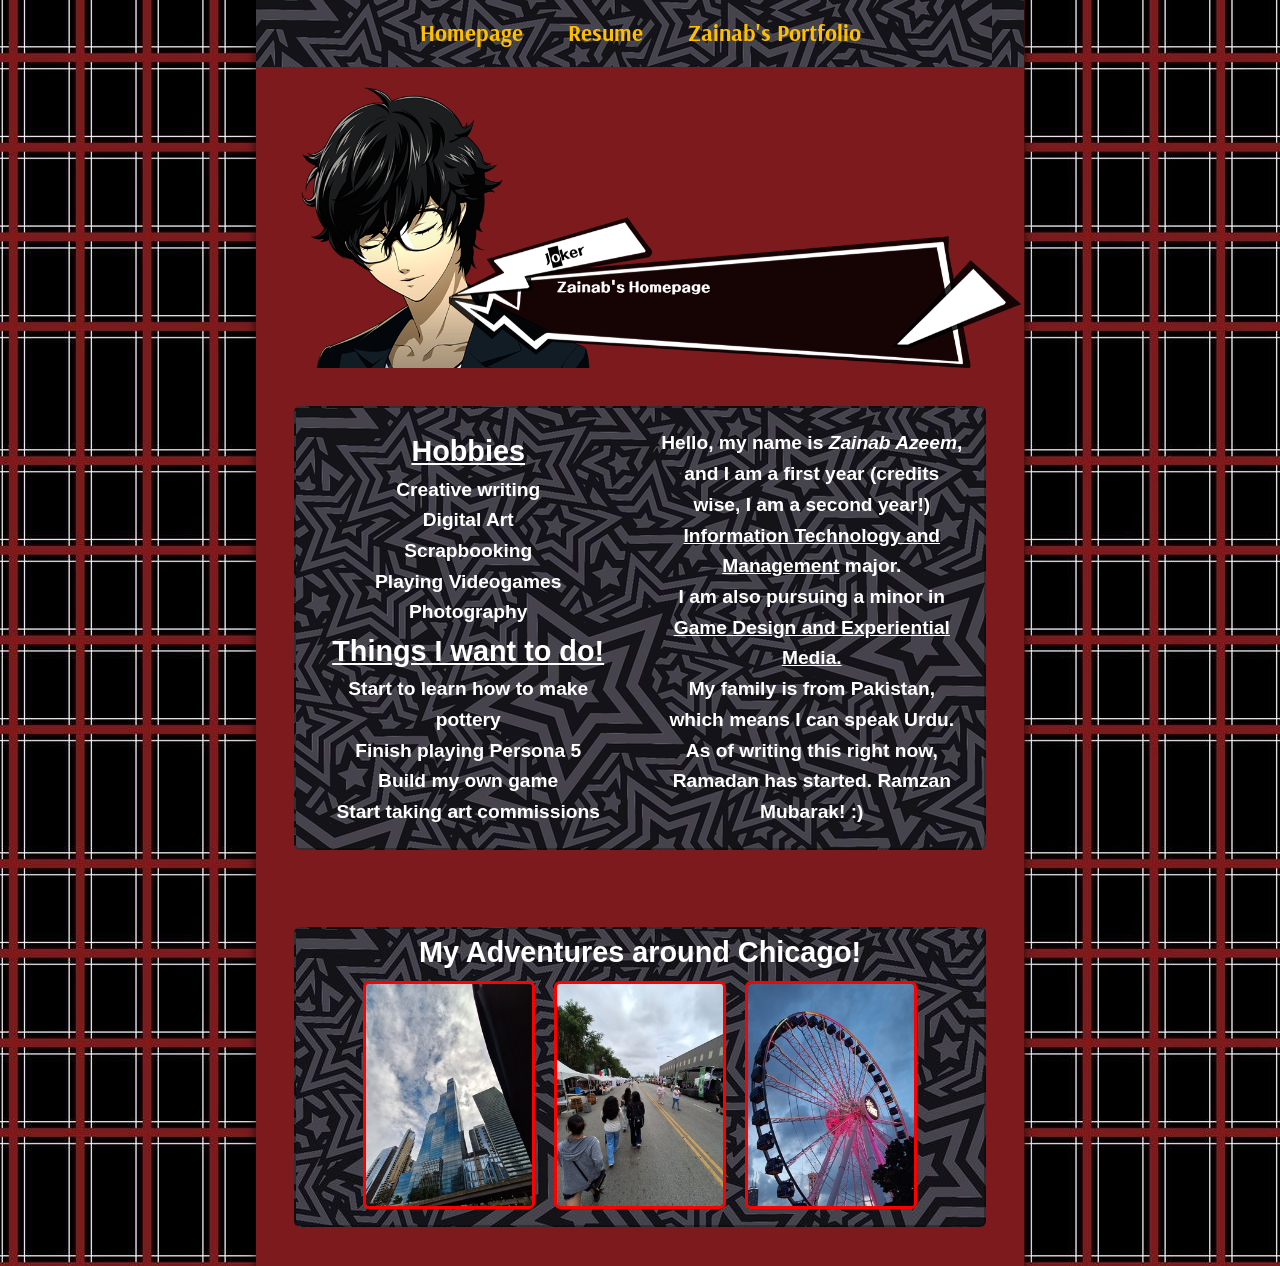
<file: index.html>
<!DOCTYPE html>
<html lang="en">

  <head>
    <meta charset="utf-8">
    <title>Homepage</title>
    <link rel="stylesheet" type="text/css" href="css/reset.css">
    <link rel="stylesheet" type="text/css" href="css/styles.css">
  </head>
  
  <body>
    <div class="homepage-wrapper">
        <nav>
          <ul>
            <li><a href="index.html">Homepage</a></li>
            <li><a href="resume.html">Resume</a></li>
            <li><a href="portfolio.html">Zainab's Portfolio</a></li>
          </ul>
        </nav>
      <img src="media/firstbanner.png" alt="A dialouge box that says <q>Zainab's Homepage.</q>. There is a portrait of Joker from Persona 5. ">
      <div class="text">
        <div class="intro">
          <p>Hello, my name is <i>Zainab Azeem</i>, and I am a first year (credits wise, I am a second year!) <u>Information Technology and Management</u> major.</p>
          <p>I am also pursuing a minor in <u>Game Design and Experiential Media.</u></p>
          <p>My family is from Pakistan, which means I can speak Urdu. As of writing this right now, Ramadan has started. Ramzan Mubarak! :)</p>
        </div>
        <div class="hobbies">
          <h2><u>Hobbies</u></h2>
            <ul>
              <li>Creative writing</li>
              <li>Digital Art</li>
              <li>Scrapbooking</li>
              <li>Playing Videogames</li>
              <li>Photography</li>
            </ul>
          <h2><u>Things I want to do!</u></h2>
          <ul>
            <li>Start to learn how to make pottery</li>
            <li>Finish playing Persona 5</li>
            <li>Build my own game</li>
            <li>Start taking art commissions</li>
          </ul>
        </div>
      </div>
      
      <div class="gallery">
      <h2>My Adventures around Chicago!</h2>
      <img src="media/skyline.jpg" alt="A photo of a building in Chicago">
      <img src="media/chinatown.jpg" alt="A photo of people walking around during a festival">
      <img src="media/ferris.jpg" alt="A photo of the ferris wheel at Navy Pier">
      </div>
    </div>
  </body>

</html>
</file>
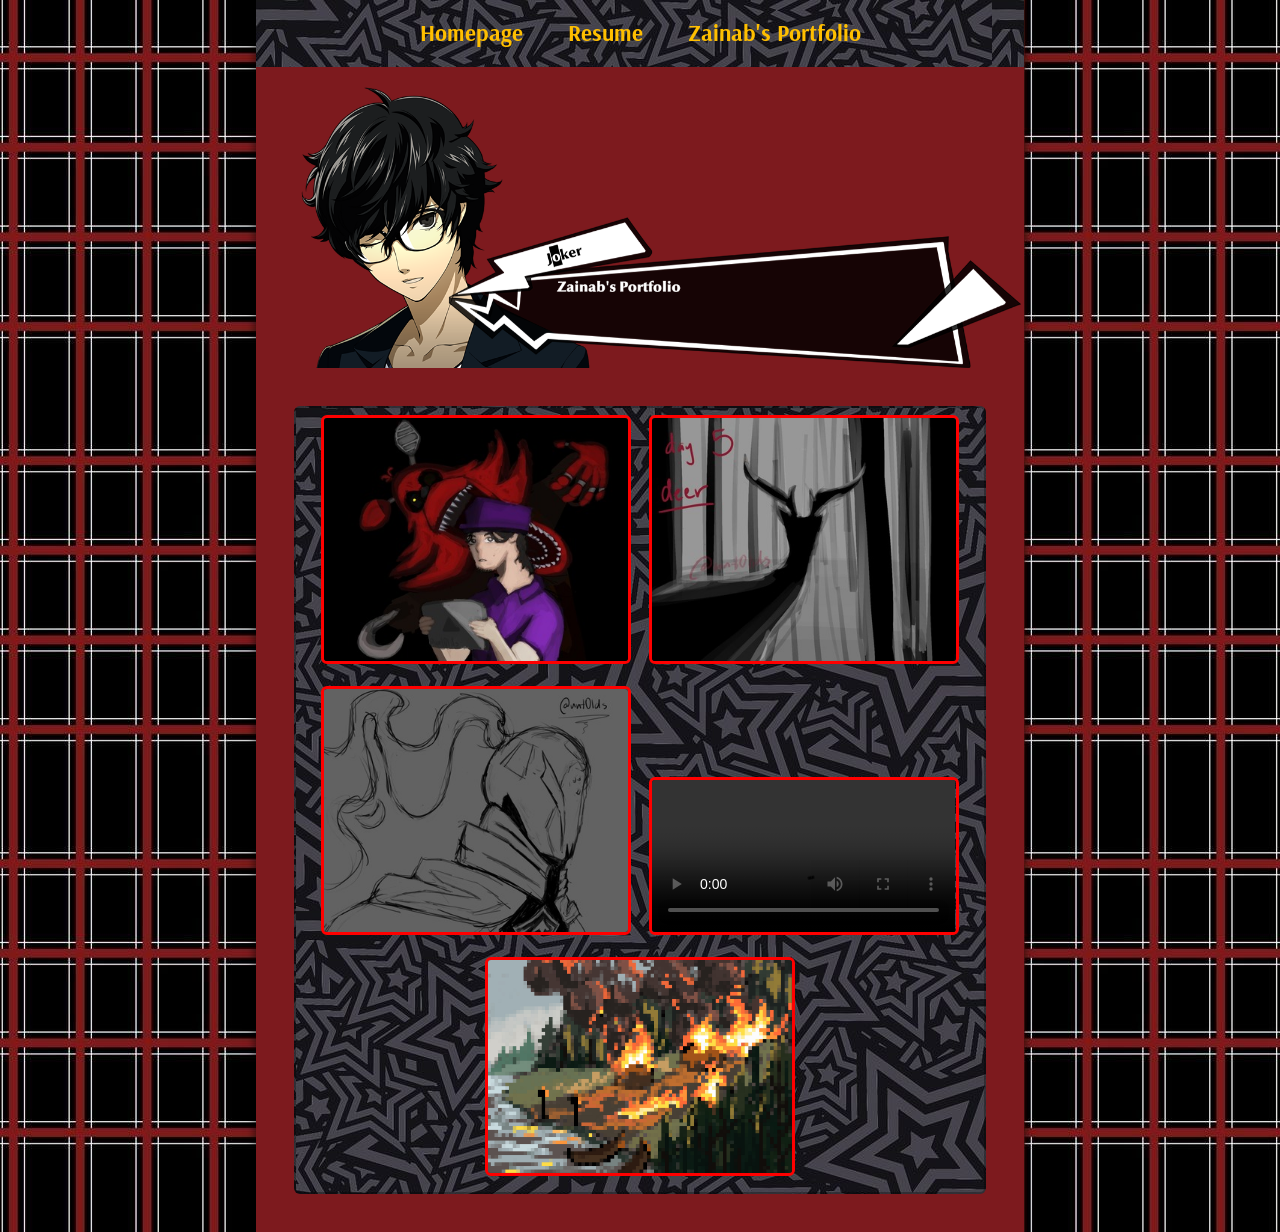
<file: portfolio.html>
<!DOCTYPE html>
<html lang="en">

  <head>
    <meta charset="utf-8">
    <title>Zainab's portfolio</title>
    <link rel="stylesheet" type="text/css" href="css/reset.css">
    <link rel="stylesheet" type="text/css" href="css/styles.css">
  </head>
  
  <body>
    <div class="portfolio-wrapper">
        <nav>
          <ul>
            <li><a href="index.html">Homepage</a></li>
            <li><a href="resume.html">Resume</a></li>
            <li><a href="portfolio.html">Zainab's Portfolio</a></li>
          </ul>
        </nav>
      <img src="media/secondbanner.png" alt="A dialouge box that says <q>Zainab's Portfolio.</q>. There is a portrait of Joker from Persona 5. ">
      <div class="images">  
          <img src="media/foxy.jpg" alt="a digital drawing of foxy, and the security guard. The light is on the security guard, and Foxy's mouth is wide open">
          <img src="media/day5inktober.jpg" alt="A digital drawing of a silhouette deer in the woods. there is text that says, Day 5, inktober.">
          <img src="media/sssketch.jpg" alt="A digital drawing of Silent Salt from the game Cookie Run Kingdom.">
          <video controls>
            <source src="media/tiktok.mp4" type="video/mp4">
          </video>
          <a href="https://nchiza-iit.itch.io/can-you-canoe?secret=mzERCTVjlWfUiki4pUaGFVv4U0"><img src="media/projectlink.jpg" alt="Link to game."></a>
      </div>
    </div>  
  </body>

</html>
</file>
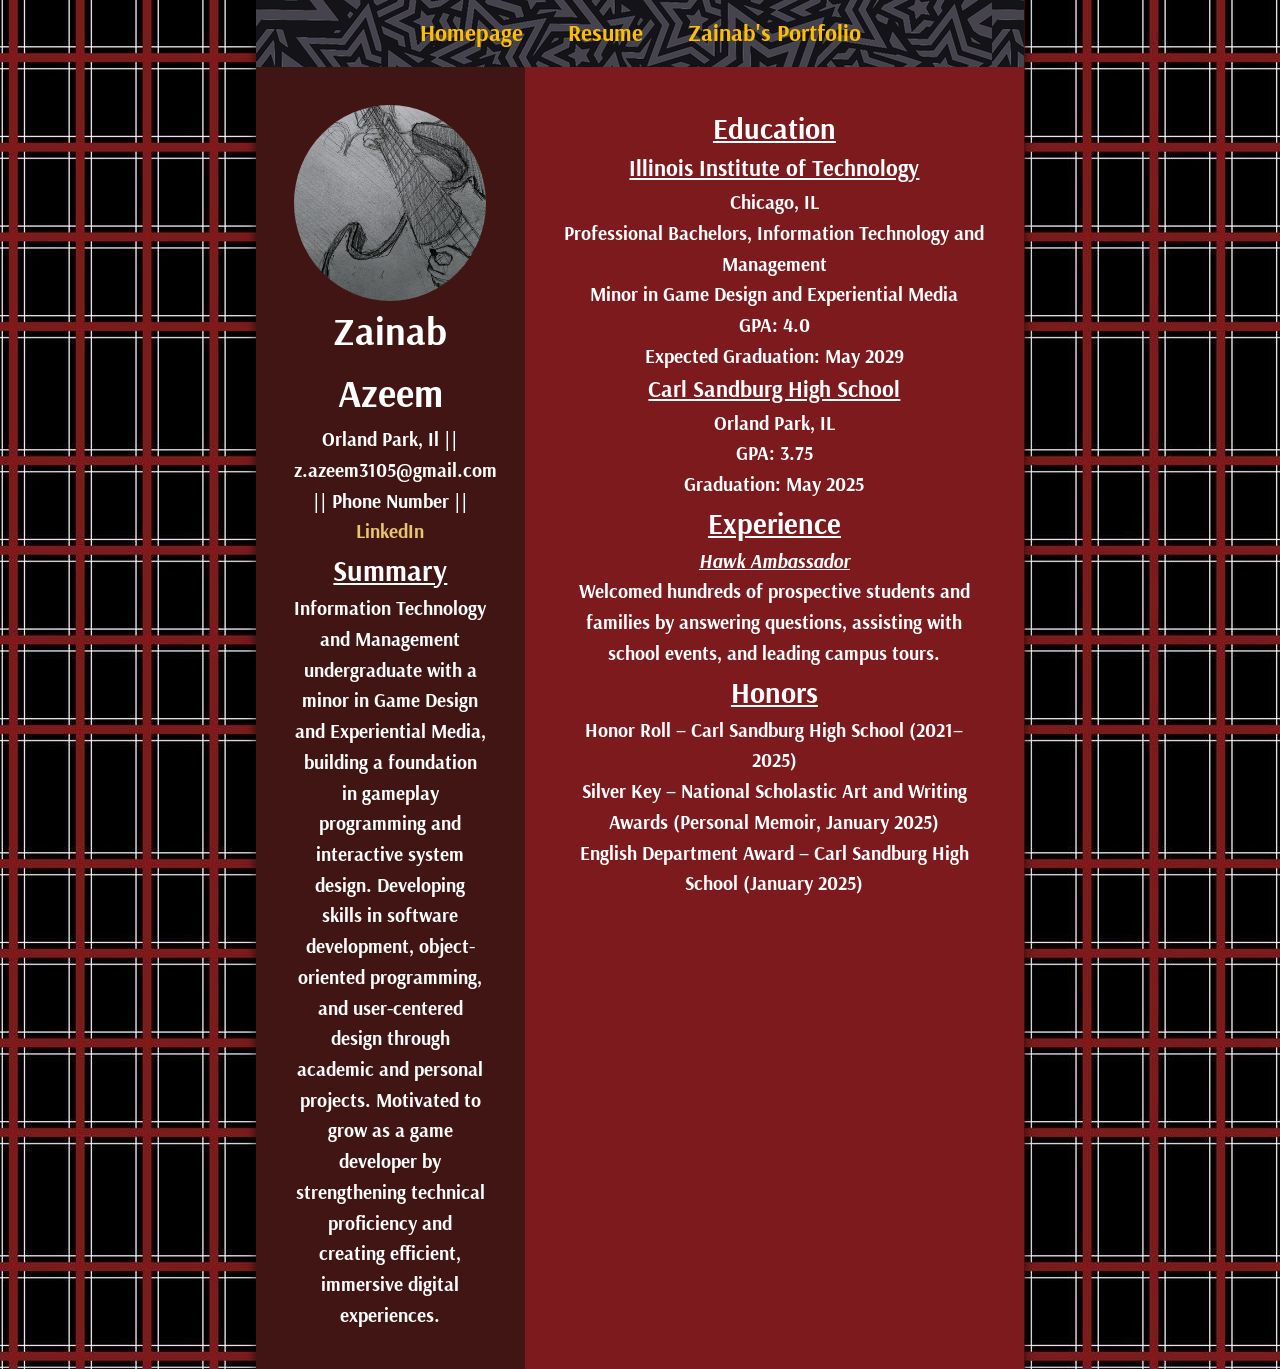
<file: resume.html>
<!DOCTYPE html>
<html lang="en">

  <head>
    <meta charset="utf-8">
    <title>Zainab Azeem - Resume</title>
    <link rel="stylesheet" type="text/css" href="css/reset.css">
    <link rel="stylesheet" type="text/css" href="css/styles.css">
  </head>
  
  <body>
    <div class="resume-wrapper">
        <nav>
          <ul>
            <li><a href="index.html">Homepage</a></li>
            <li><a href="resume.html">Resume</a></li>
            <li><a href="portfolio.html">Zainab's Portfolio</a></li>
          </ul>
        </nav>
      <div class="column1">
        <div class="drawing"><img src="media/drawing.jpg" alt="A traditional drawing of a person playing a guitar into a microphones."></div>
        <h1>Zainab Azeem</h1>
        <p><strong>Orland Park, Il || z.azeem3105@gmail.com || Phone Number || <a href="https://www.linkedin.com/in/zainab-azeem-9589a235a">LinkedIn</a></strong></p>
        <h2><u>Summary</u></h2>
        <p>
          Information Technology and Management undergraduate with a minor in Game Design and Experiential Media, building 
          a foundation in gameplay programming and interactive system design. Developing skills in software development, 
          object-oriented programming, and user-centered design through academic and personal projects. Motivated to grow 
          as a game developer by strengthening technical proficiency and creating efficient, immersive digital experiences.
        </p>
      </div>
        
      <div class="column2">
        <div id="education">
          <h2><u>Education</u></h2>
            <h3><u>Illinois Institute of Technology</u></h3>
            <ul>
              <li>Chicago, IL</li>
              <li>Professional Bachelors, Information Technology and Management</li>
              <li>Minor in Game Design and Experiential Media</li>
              <li>GPA: 4.0 </li>
              <li>Expected Graduation: May 2029</li>
            </ul>
            <h3><u>Carl Sandburg High School</u></h3>
            <ul>
              <li>Orland Park, IL</li>
              <li>GPA: 3.75</li>
              <li>Graduation: May 2025</li>
            </ul>   
        </div>
        
        <div id="experience">
          <h2><u>Experience</u></h2>
          <p><i><u>Hawk Ambassador</u></i></p>
          <ul>
              <li>Welcomed hundreds of prospective students and families by answering questions, assisting with school events, and leading campus tours.</li>
          </ul>
        </div>
          
        <div id="honors">
          <h2><u>Honors</u></h2>
            <ul>
              <li>Honor Roll – Carl Sandburg High School (2021–2025)</li>
              <li>Silver Key – National Scholastic Art and Writing Awards (Personal Memoir, January 2025)</li>
              <li>English Department Award – Carl Sandburg High School (January 2025)</li>
            </ul>
        </div>
      </div>
    </div>  
  </body>

</html>
</file>
<file: css/styles.css>
@import url('https://fonts.googleapis.com/css2?family=Arsenal:ital,wght@0,400;0,700;1,400;1,700&display=swap');

body {
  background-image: url("../media/outerbackground.jpg");
  background-repeat: repeat;
  background-color: gray;
  text-align: center;
  font-size: 120%;
  font-family: "Arsenal", Times New Romen, sans-serif;
  font-weight: bold;
  color: #ffffff;
  line-height: 1.6;
}

.homepage-wrapper {
  background-color: #7d1a1e;
  width: 60%;
  margin: auto;
  box-shadow: 0px 4px 8px 2px rgba(0, 0, 0, 0.5);
}

nav ul {
  background-image: url("../media/banner.jpg");
  text-align: center;
  background-color: red;
  padding: 15px;
}

nav li {
  display: inline-block;
  margin: 0 20px;
}

nav a {
  font-family: "Arsenal", sans-serif;
  text-decoration: none;
  color: #FFBF00;
  font-weight: bold;
  font-size: 120%;
}
nav a:hover {
  color: #FFBF00;
  font-size: 1.2em;
  text-shadow: 0 0 5px #A67C00, 0 0 10px #A67C00, 0 0 15px #A67C00;
}
.text{
  background-image: url("../media/banner.jpg");
  font-family: "Segoe Ui", sans-serif;
  margin: 5%;
  float: left;
  display: inline-block;
  border-radius: 6px;
  border: 2px solid rgba(0, 0, 0, 0.3); 
}
.intro, .hobbies{
  width: 50%;
  float: right;
  padding: 20px;
}
.gallery {
  background-image: url("../media/banner.jpg");
  font-family: "Segoe Ui", sans-serif;
  margin: 5%;
  display: inline-block;
  width: 90%;
  border-radius: 6px;
  border: 2px solid rgba(0, 0, 0, 0.3);
}
.gallery img {
  display: inline-block;
  text-align: center;
  width: 25%;
  height: auto;
  margin: 1%;
  border-radius: 6px;
  border: 3px solid red;
}

.resume-wrapper {
  background-color: #7d1a1e;
  width: 60%;
  margin: auto;
  box-shadow: 0px 4px 8px 2px rgba(0, 0, 0, 0.5);
  box-sizing: border-box;
  overflow: hidden;
}

.column1, .column2{
  padding: 5%;
}

.drawing img{
  border-radius: 50%;
}
.column1 {
  background-color: #421515;
  width: 35%;
  float: left;
}

.column2 {
  background-color: #7d1a1e;
  width: 65%;
  float: right;
}

a {
  color: #e6c76b;
}

.portfolio-wrapper {
  background-color: #7d1a1e;
  width: 60%;
  margin: auto;
  box-shadow: 0px 4px 8px 2px rgba(0, 0, 0, 0.5);
}

.images {
  background-image: url("../media/banner.jpg");
  display: inline-block;
  margin: 5%;
  width: 90%;
  border-radius: 6px;
  border: 2px solid rgba(0, 0, 0, 0.3);
}

.images img, .images video{
  display: inline-block;
  width: 45%;
  margin: 1%;
  height: auto;
  border-radius: 6px;
  border: 3px solid red;
}
</file>
